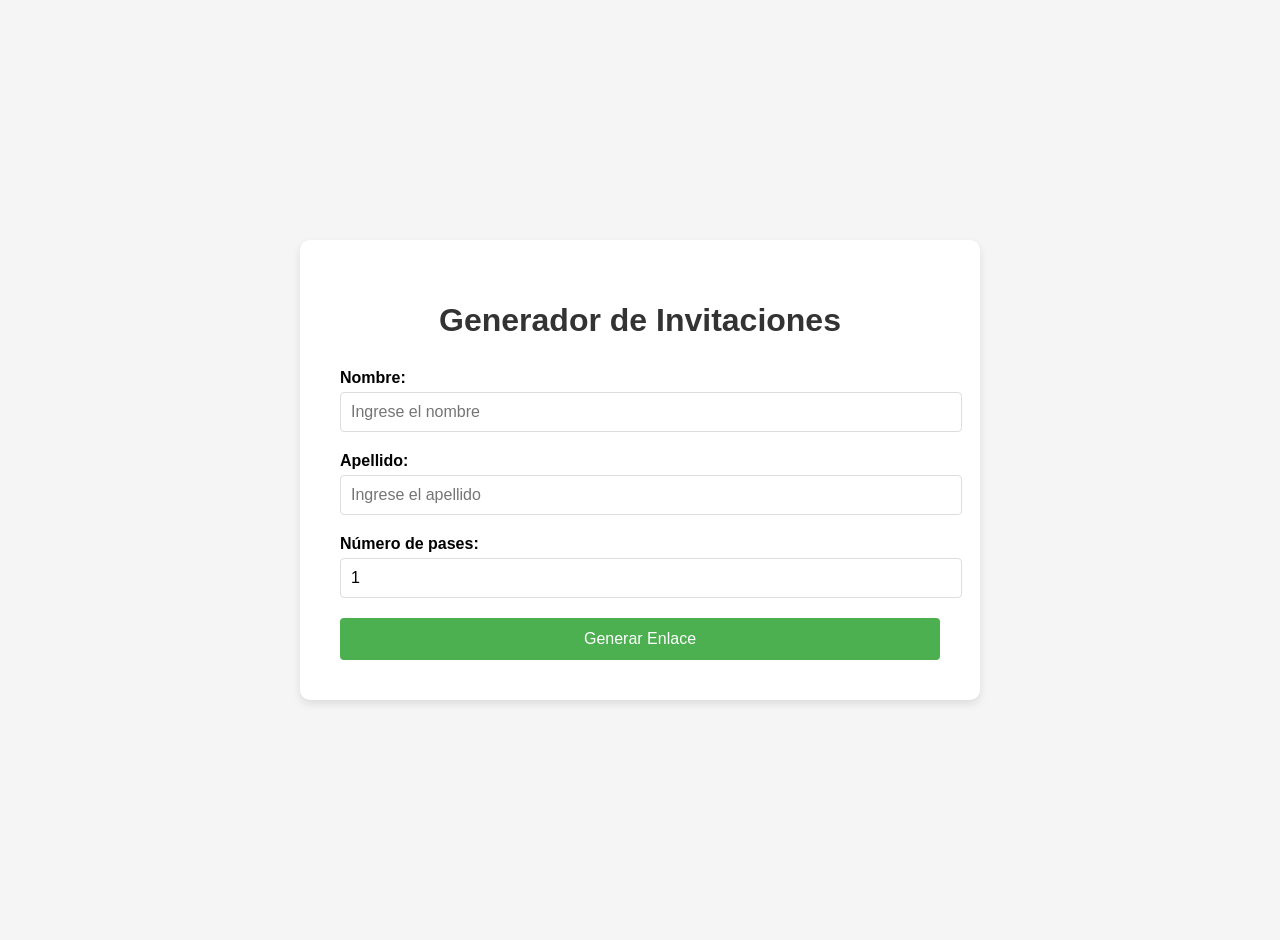
<file: pases.html>
<!DOCTYPE html>
<html lang="es">
<head>
    <meta charset="UTF-8">
    <meta name="viewport" content="width=device-width, initial-scale=1.0">
    <title>Generador de Invitaciones</title>
    <style>
        body {
            font-family: Arial, sans-serif;
            margin: 0;
            padding: 20px;
            display: flex;
            justify-content: center;
            align-items: center;
            min-height: 100vh;
            background-color: #f5f5f5;
        }

        .generator-container {
            background-color: white;
            padding: 40px;
            border-radius: 10px;
            box-shadow: 0 4px 8px rgba(0, 0, 0, 0.1);
            width: 80%;
            max-width: 600px;
        }

        h1 {
            color: #333;
            text-align: center;
            margin-bottom: 30px;
        }

        .form-group {
            margin-bottom: 20px;
        }

        label {
            display: block;
            margin-bottom: 5px;
            font-weight: bold;
        }

        input {
            width: 100%;
            padding: 10px;
            border: 1px solid #ddd;
            border-radius: 4px;
            font-size: 16px;
        }

        button {
            background-color: #4CAF50;
            color: white;
            border: none;
            padding: 12px 20px;
            font-size: 16px;
            cursor: pointer;
            border-radius: 4px;
            display: block;
            margin: 20px auto 0;
            width: 100%;
        }

        button:hover {
            background-color: #45a049;
        }

        .result {
            margin-top: 30px;
            padding: 15px;
            background-color: #f9f9f9;
            border: 1px solid #ddd;
            border-radius: 4px;
            display: none;
        }

        .result p {
            margin-bottom: 10px;
            word-break: break-all;
        }

        .copy-button {
            background-color: #2196F3;
            margin-top: 10px;
        }

        .copy-button:hover {
            background-color: #0b7dda;
        }

        .preview {
            margin-top: 30px;
            padding: 20px;
            background-color: #f0f8ff;
            border-radius: 8px;
            text-align: center;
            display: none;
        }

        .preview-title {
            font-weight: bold;
            margin-bottom: 10px;
        }

        .preview-content {
            padding: 15px;
            border: 1px solid #ddd;
            border-radius: 4px;
            background-color: white;
        }
    </style>
</head>
<body>
    <div class="generator-container">
        <h1>Generador de Invitaciones</h1>
        
        <div class="form-group">
            <label for="firstName">Nombre:</label>
            <input type="text" id="firstName" placeholder="Ingrese el nombre">
        </div>
        
        <div class="form-group">
            <label for="lastName">Apellido:</label>
            <input type="text" id="lastName" placeholder="Ingrese el apellido">
        </div>
        
        <div class="form-group">
            <label for="numPasses">Número de pases:</label>
            <input type="number" id="numPasses" placeholder="Ingrese el número de pases" min="1" value="1">
        </div>
        
        <button id="generateButton">Generar Enlace</button>
        
        <div class="preview" id="previewContainer">
            <div class="preview-title">Vista previa:</div>
            <div class="preview-content">
                <div id="preview-passes-title">Pase</div>
                <h3 id="preview-name"></h3>
                <div>Tenemos Reservado</div>
                <h2 id="preview-number">1</h2>
                <div id="preview-places-text">Lugar</div>
            </div>
        </div>
        
        <div class="result" id="resultContainer">
            <p><strong>Enlace personalizado:</strong></p>
            <p id="generatedLink"></p>
            <button class="copy-button" id="copyButton">Copiar Enlace</button>
        </div>
    </div>

    <script>
        document.addEventListener('DOMContentLoaded', function() {
            const generateButton = document.getElementById('generateButton');
            const copyButton = document.getElementById('copyButton');
            const resultContainer = document.getElementById('resultContainer');
            const previewContainer = document.getElementById('previewContainer');
            const generatedLinkElement = document.getElementById('generatedLink');
            const numPassesInput = document.getElementById('numPasses');
            
            // Actualizar la vista previa cuando se cambia el número de pases
            numPassesInput.addEventListener('input', updatePreview);
            document.getElementById('firstName').addEventListener('input', updatePreview);
            document.getElementById('lastName').addEventListener('input', updatePreview);
            
            function updatePreview() {
                const firstName = document.getElementById('firstName').value.trim();
                const lastName = document.getElementById('lastName').value.trim();
                const numPasses = document.getElementById('numPasses').value.trim();
                
                if (firstName || lastName || numPasses) {
                    document.getElementById('preview-name').textContent = `${firstName} ${lastName}`;
                    document.getElementById('preview-number').textContent = numPasses;
                    
                    // Actualizar singular/plural
                    if (numPasses === "1") {
                        document.getElementById('preview-passes-title').textContent = "Pase";
                        document.getElementById('preview-places-text').textContent = "Lugar";
                    } else {
                        document.getElementById('preview-passes-title').textContent = "Pases";
                        document.getElementById('preview-places-text').textContent = "Lugares";
                    }
                    
                    previewContainer.style.display = 'block';
                } else {
                    previewContainer.style.display = 'none';
                }
            }
            
            generateButton.addEventListener('click', function() {
                const firstName = document.getElementById('firstName').value.trim();
                const lastName = document.getElementById('lastName').value.trim();
                const numPasses = document.getElementById('numPasses').value.trim();
                
                if (!firstName || !lastName || !numPasses) {
                    alert('Por favor, complete todos los campos');
                    return;
                }
                
                // Crear los parámetros para la URL
                const params = `${encodeURIComponent(firstName)}-${encodeURIComponent(lastName)}-${encodeURIComponent(numPasses)}-`;
                
                // Obtener la URL base de la página actual
                const baseUrl = window.location.href.split('/').slice(0, -1).join('/');
                
                // Crear la URL completa
                const fullUrl = `${baseUrl}/index.html?${params}`;
                
                // Mostrar el resultado
                generatedLinkElement.textContent = fullUrl;
                resultContainer.style.display = 'block';
                
                // Actualizar la vista previa
                updatePreview();
            });
            
            copyButton.addEventListener('click', function() {
                const linkText = generatedLinkElement.textContent;
                
                // Crear un elemento de texto temporal para copiar
                const tempInput = document.createElement('input');
                tempInput.value = linkText;
                document.body.appendChild(tempInput);
                tempInput.select();
                document.execCommand('copy');
                document.body.removeChild(tempInput);
                
                // Cambiar temporalmente el texto del botón para dar feedback
                const originalText = copyButton.textContent;
                copyButton.textContent = '¡Enlace copiado!';
                setTimeout(function() {
                    copyButton.textContent = originalText;
                }, 2000);
            });
        });
    </script>
</body>
</html>
</file>
